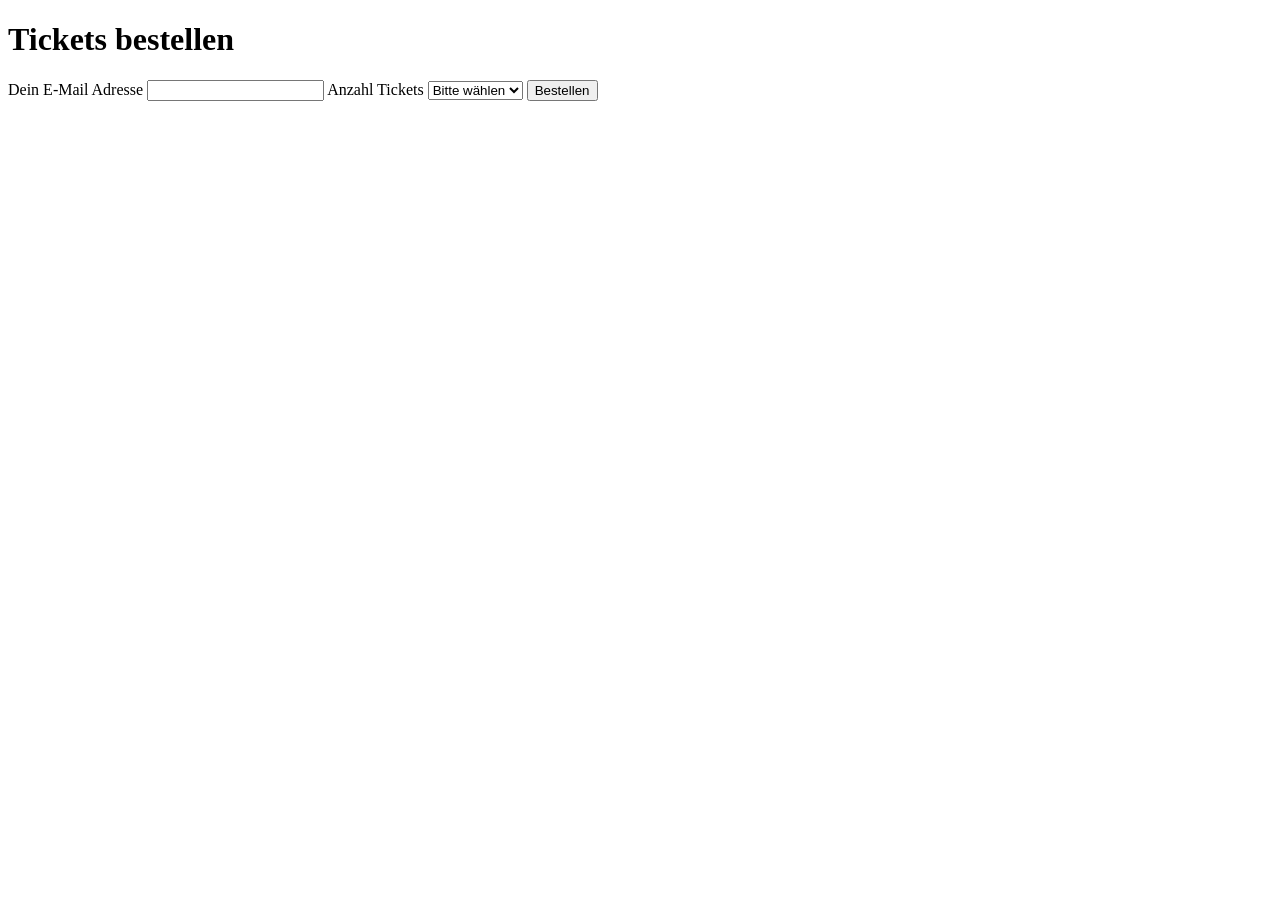
<file: Aufgabe_Tickets/index.html>
<!DOCTYPE html>
<html lang="en">

<head>
    <meta charset="UTF-8">
    <meta name="viewport" content="width=device-width, initial-scale=1.0">
    <title>Document</title>
</head>

<body>
    <h1>Tickets bestellen</h1>
    <form id="formular" action="https://blj-ict-bz.ch/formlog/" method="post">
        <label for="email-Feld">Dein E-Mail Adresse</label>
        <input type="text" name="email" id="email">
        <label for="ticket-feld">Anzahl Tickets</label>
        <select name="Ticket-Anzahl" id="ticket">
            <option value="wahl" id="anzahl">Bitte wählen</option>
            <option value="1" id="anzahl">1</option>
            <option value="2" id="anzahl">2</option>
        </select>
        <button type="submit" id="submitButton">Bestellen</button>
    </form>
    <script src="java.js"></script>
</body>

</html>
</file>
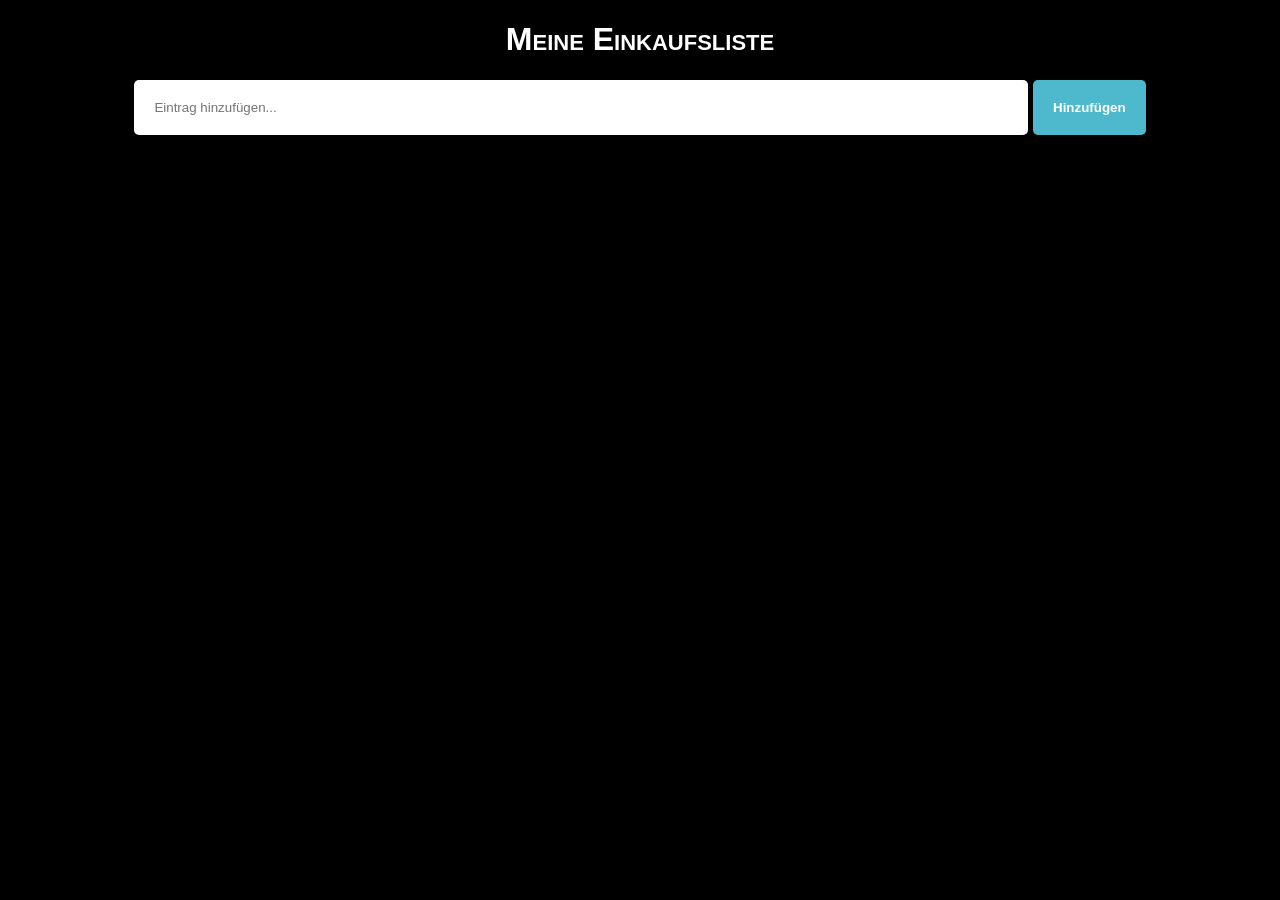
<file: Einkaufsliste/index.html>
<!DOCTYPE html>
<html lang="en">
<head>
    <meta charset="UTF-8">
    <meta name="viewport" content="width=device-width, initial-scale=1.0">
    <title>Einkaufsliste</title>
    <link rel="stylesheet" href="style.css">
</head>
<body>
    <div id="container">
        <h1>Meine Einkaufsliste</h1>
        <div class="add-area">
            <input id="add-input" type="text" placeholder="Eintrag hinzufügen...">
            <button id="add-btn">Hinzufügen</button>
        </div>
        <div>
            <ul>        
            </ul>
        </div>
    </div>
    <script src="script.js"></script>
</body>
</html>
</file>
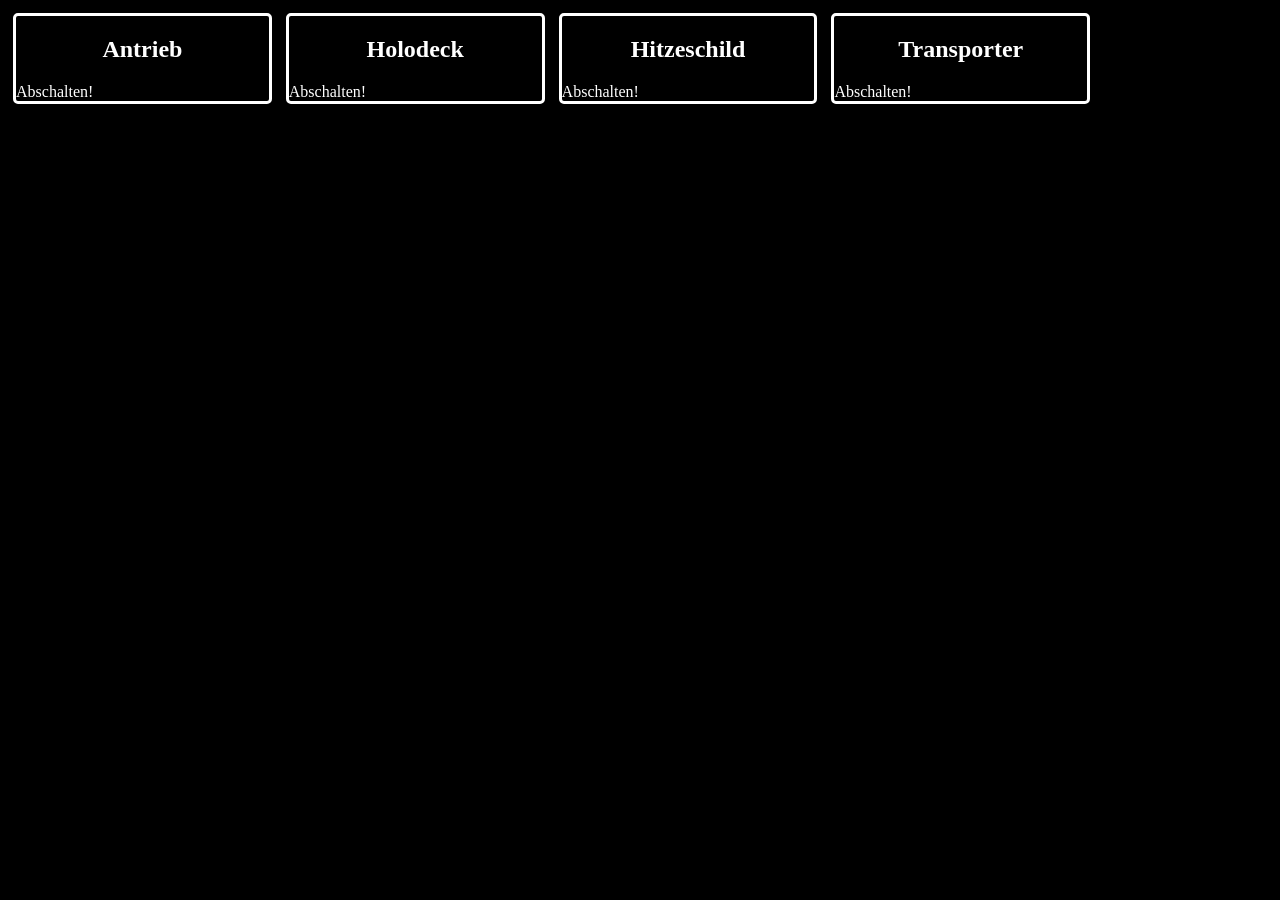
<file: Notfallkonsole/index.html>
<!DOCTYPE html>
<html lang="en">

<head>
    <meta charset="UTF-8">
    <meta name="viewport" content="width=device-width, initial-scale=1.0">
    <link rel="stylesheet" href="stylesheet.css">
    <title>Notfallkonsole</title>
</head>

<body>
    <div id="antrieb">
        <h2>Antrieb</h2>
        <a id="schalter-antrieb" href="#">Abschalten!</a>
    </div>

    <div id="holodeck">
        <h2>Holodeck</h2>
        <a id="schalter-holodeck" href="#">Abschalten!</a>
    </div>

    <div id="hitzeschild">
        <h2>Hitzeschild</h2>
        <a id="schalter-hitzeschild" href="#">Abschalten!</a>
    </div>

    <div id="transporter">
        <h2>Transporter</h2>
        <a id="schalter-transporter" href="#">Abschalten!</a>
    </div>
    <script src="java.js"></script>
</body>

</html>
</file>
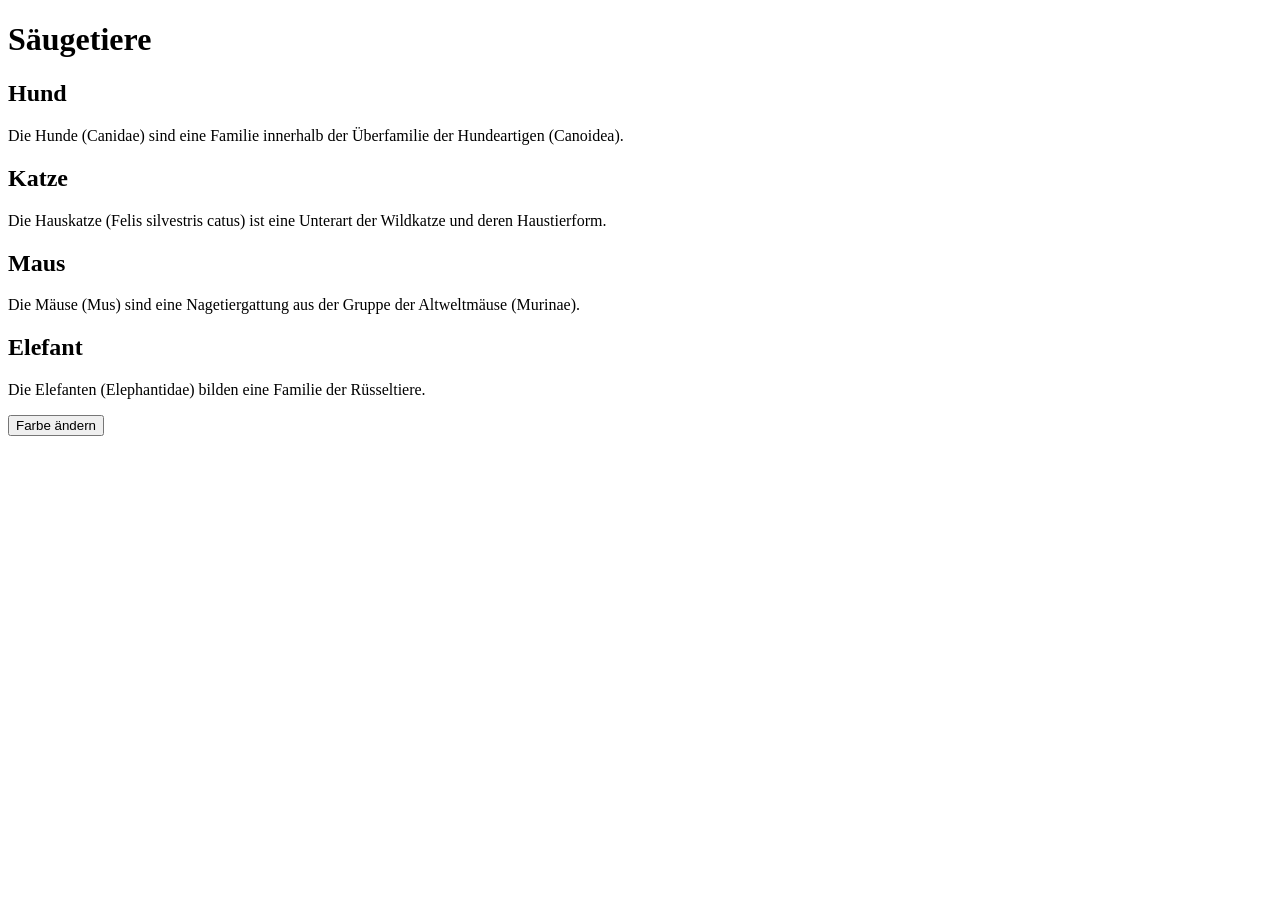
<file: Test/index.html>
<!DOCTYPE html>
<html>

<head>
   <title>JavaScript Lernzielkontrolle</title>
   <meta charset="utf-8">
   <style>
      .colorRed {
         color: red;
      }
   </style>
   <script>
function changeColor() {
   const liste = document.getElementsByTagName("h2");
   for (let i = 0; i < liste.length; i++) {
      if (liste[i].className) {
         liste[i].classList.remove("colorRed")
      } else {
         liste[i].classList.add("colorRed");
      }
   }
}
   </script>
</head>

<body>
   <h1>Säugetiere</h1>
   <h2 id="hund">Hund</h2>
   <p>Die Hunde (Canidae) sind eine Familie innerhalb der Überfamilie der Hundeartigen (Canoidea).</p>
   <h2 id="katze">Katze</h2>
   <p>Die Hauskatze (Felis silvestris catus) ist eine Unterart der Wildkatze und deren Haustierform.</p>
   <h2 id="maus">Maus</h2>
   <p>Die Mäuse (Mus) sind eine Nagetiergattung aus der Gruppe der Altweltmäuse (Murinae).</p>
   <h2 id="elefant">Elefant</h2>
   <p>Die Elefanten (Elephantidae) bilden eine Familie der Rüsseltiere.</p>
   <button id="btn">Farbe ändern</button>
   <script>
      document.getElementById("btn").addEventListener("click", changeColor);
   </script>
</body>

</html>
</file>
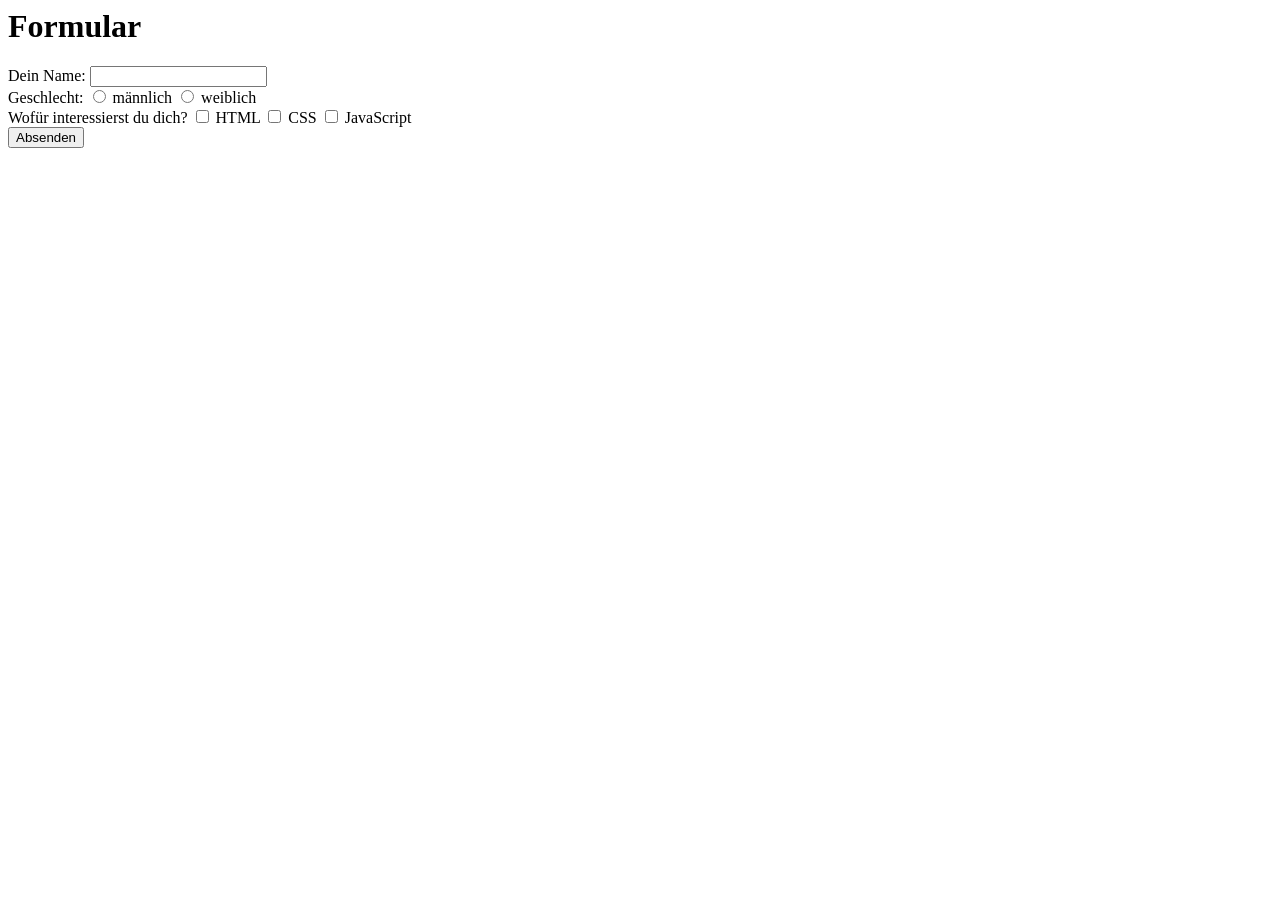
<file: Test_Formular/index.html>
<html>
<head>
   <meta charset="UTF-8">
   <title>Formular validieren</title>
   <script>
     function validieren(e) {
         let form = document.forms["fragebogen"];
         //verhindern, dass Formular abgeschickt wird.
         e.preventDefault(); 
         if (form.elements["fullname"].value.length == 0) {
            alert("Name fehlt.")
            form.elements["fullname"].focus();
            return;
         } 
         if (form.elements["gender"].value.length == 0) {
            alert("Geschlecht fehlt.");
            return; 
         } 
         if (form.elements["html"].checked == false && form.elements["css"].checked == false && form.elements["js"].checked == false) {
            alert("Teile uns bitte mit, wofür du dich interessierst.");
            return;
         }
         //Formular abschicken.
         form.submit();
      }
   </script>
</head>
<body>
   <h1>Formular</h1>
   <form name="fragebogen" action="skript.php" method="post"">
      <div>
         Dein Name: <input type="text" name="fullname" />
      </div>
      <div>
         Geschlecht: 
         <input type="radio" name="gender" value="m" /> männlich 
         <input type="radio" name="gender" value="w" /> weiblich
      </div>
      <div>
         Wofür interessierst du dich? 
         <input type="checkbox" name="html" /> HTML 
         <input type="checkbox" name="css" /> CSS 
         <input type="checkbox" name="js"> JavaScript
      </div>
      <div>
         <input type="submit" value="Absenden" />
      </div>
   </form>
   <script>
      document.forms["fragebogen"].addEventListener("submit", validieren);
   </script>
</body>
</html>
</file>
<file: Einkaufsliste/style.css>
body { 
    font-family: Arial, Helvetica, sans-serif;
    color: white;
    background-color: black;
}

#container {
    margin: 0 auto;
    width: 80%;
    text-align: center;
}

h1 {
    font-variant: small-caps;
}

.add-area {
    display: flex;
}

input {
    border: none;
    border-radius: 5px;
    padding: 20px;
    width: 100%;
    margin-right: 5px;
}

#add-btn {
    border: none;
    border-radius: 5px;
    padding: 20px;
    width: 125px;
    color: white;
    background-color: #4eb9cd;
    transition: all 0.75s ease;
    font-weight: bold;
}

ul, li {
    padding: 0;
    margin-top: 20px;
    margin: 20px 5px;
}

li {
    list-style: none;
    text-align: left;
    border-radius: 5px;
    padding: 20px;
    background: #4eb9cd;
    text-transform: capitalize;
    transition: all 0.75s ease;
}

li:hover, button:hover, #add-btn:hover {
    background: #8cd9e9; 
    cursor: pointer;
}

li > button {
    background: none;
    border: none;
    float: right;
    color: white;
    font-weight: bold;
  }


 .abgehackt {
    background: #51df71;
    color: #00891f;
    text-decoration: line-through;
}


.delete
{
    display: none;
}
</file>
<file: Notfallkonsole/stylesheet.css>
body {
    background-color: black;
}

div {
    display: inline-block;
    border: 3px solid white;
    border-radius: 5px;
    width: 20%;
    margin: 5px;
}

h2,
a {
    text-decoration: none;
    text-align: center;
    color: white;
}

.hover{
    border-color: red;
    h2 {
        color: red;
    }
}

.anschalten
{
    a{
    color: red;
     }
}
</file>
